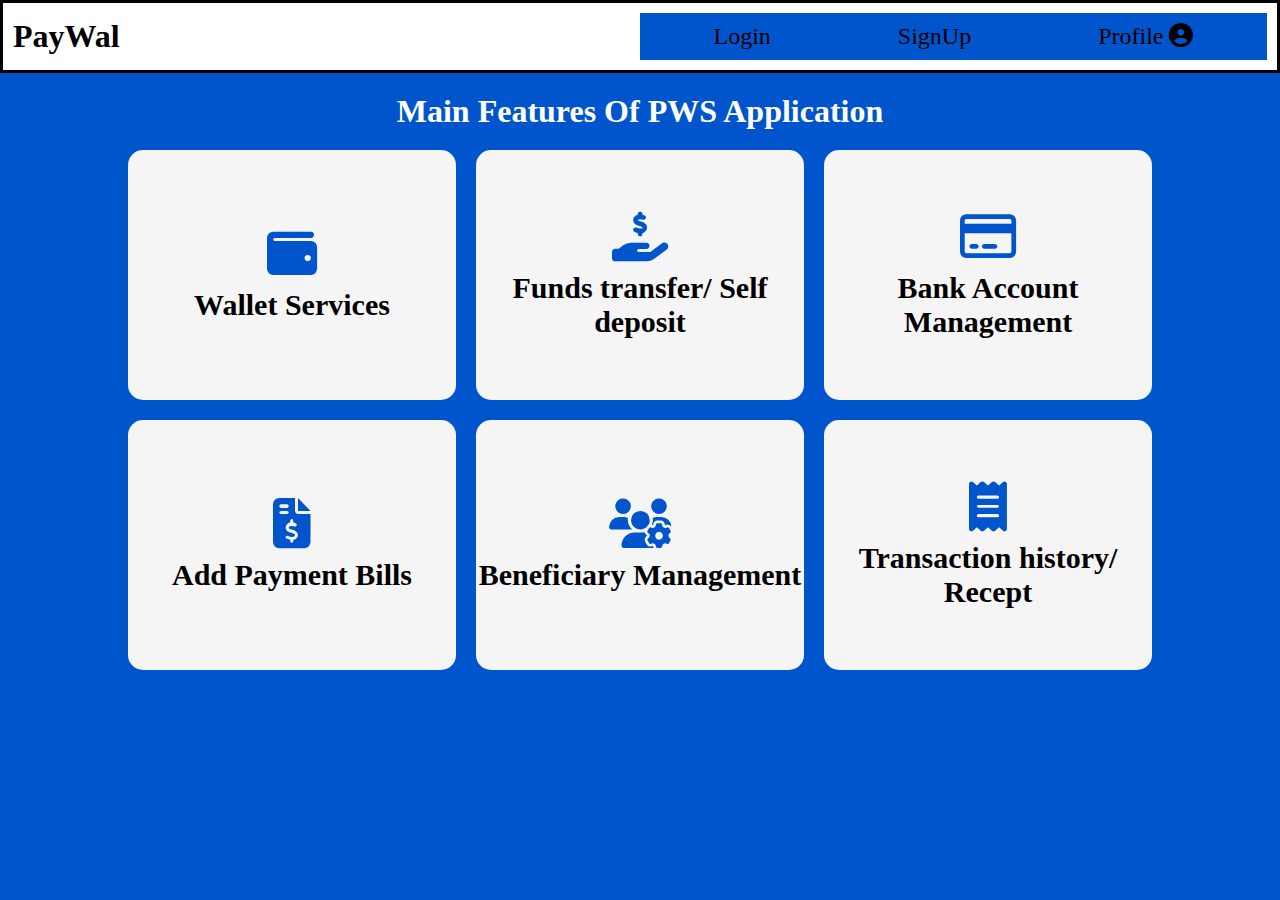
<file: Front-End/index.html>
<!DOCTYPE html>
<html lang="en">
  <head>
    <meta charset="UTF-8" />
    <meta http-equiv="X-UA-Compatible" content="IE=edge" />
    <meta name="viewport" content="width=device-width, initial-scale=1.0" />
    <link rel="stylesheet" href="./css/main.css" />
    <link
      rel="stylesheet"
      href="https://cdnjs.cloudflare.com/ajax/libs/font-awesome/6.4.0/css/all.min.css"
    />
    <title>PWS</title>
  </head>
  <body>
    <nav>
      <h1>PayWal</h1>
      <div class="navLinks">
        <a href="login.html">Login</a>
        <a href="signup.html">SignUp</a>
        <a href="">Profile <i class="fas fa-user-circle"></i></a>
      </div>
    </nav>
    <h1 class="center white mtop-20">Main Features Of PWS Application</h1>
    <div class="features_div">
      <div class="sub_features wallet_service">
        <i class="fa fa-wallet"></i>
        <p>Wallet Services</p>
      </div>
      <div class="sub_features fund_service">
        <i class="fas fa-hand-holding-usd"></i>
        <p>Funds transfer/ Self deposit</p>
      </div>
      <div class="sub_features acc_service">
        <i class="fa-regular fa-credit-card"></i>
        <p>Bank Account Management</p>
      </div>
      <div class="sub_features bill_service">
        <i class="fa fa-file-invoice-dollar"></i>
        <p>Add Payment Bills</p>
      </div>
      <div class="sub_features beneficiary_service">
        <i class="fa-solid fa-users-gear"></i>
        <p>Beneficiary Management</p>
      </div>
      <div class="sub_features transaction_service">
        <i class="fa-sharp fa-solid fa-receipt"></i>
        <p>Transaction history/ Recept</p>
      </div>
    </div>
  </body>
</html>
<script src="./js/main.js" type="module"></script>
</file>
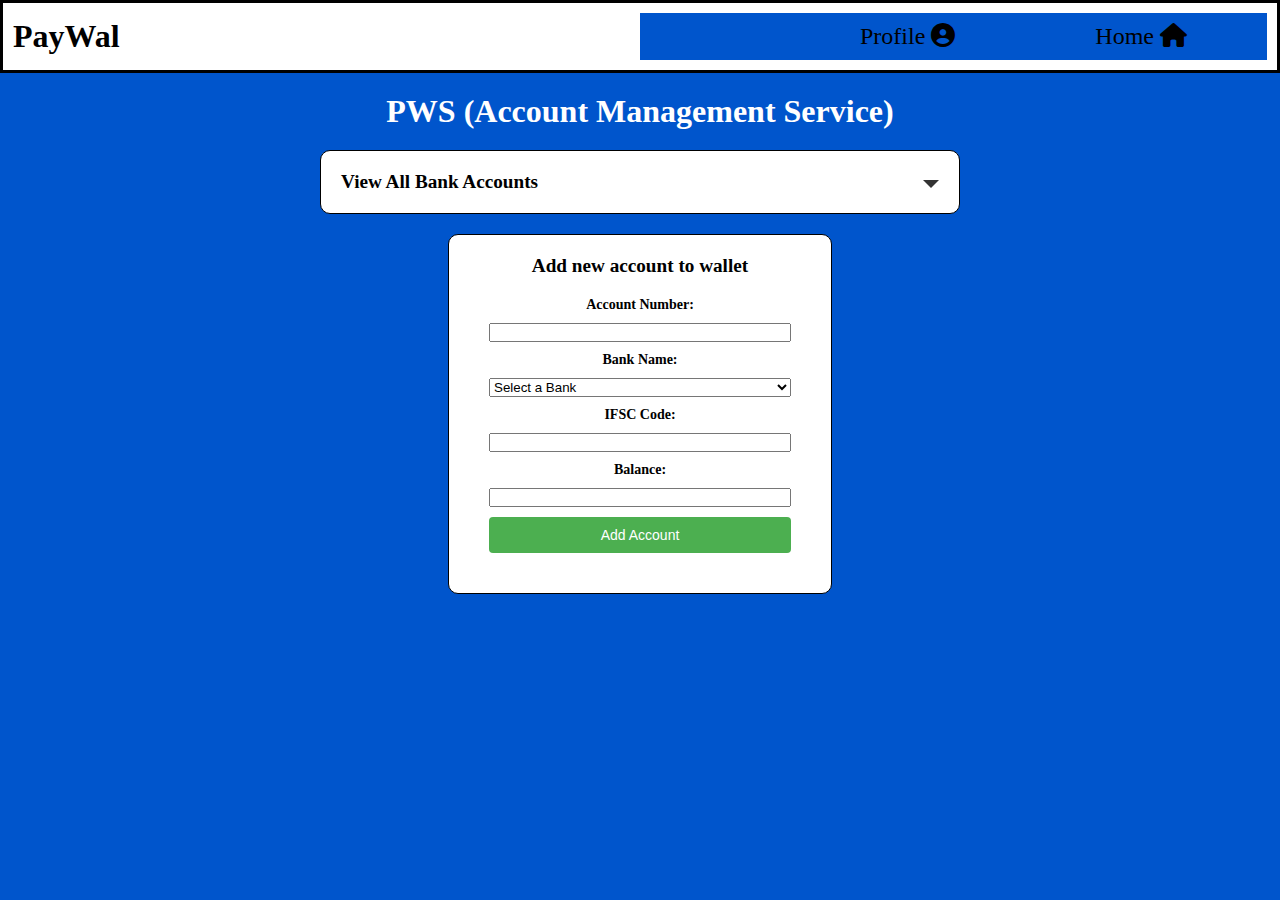
<file: Front-End/accService.html>
<!DOCTYPE html>
<html lang="en">
  <head>
    <meta charset="UTF-8" />
    <meta http-equiv="X-UA-Compatible" content="IE=edge" />
    <meta name="viewport" content="width=device-width, initial-scale=1.0" />
    <title>Account Management</title>
    <link rel="stylesheet" href="./css/main.css" />
    <link
      rel="stylesheet"
      href="https://cdnjs.cloudflare.com/ajax/libs/font-awesome/6.4.0/css/all.min.css"
    />
    <style>
      .dropdown {
        border: 1px solid black;
        border-radius: 10px;
        width: 50%;
        padding: 20px;
        display: flex;
        flex-direction: column;
        margin: auto;
        margin-top: 20px;
        background-color: white;
      }
      .dropdown-text {
        text-decoration: none;
        width: 100%;
        display: flex;
        justify-content: space-between;
        align-items: center;
        font-size: larger;
        font-weight: bolder;
        color: black;
      }
      .dropdown-content {
        display: none;
        border: 1px solid black;
        width: 100%;
        height: 200px;
        margin-top: 10px;
      }
      .dropdown-arrow {
        width: 0;
        height: 0;
        border-left: 8px solid transparent;
        border-right: 8px solid transparent;
        border-top: 8px solid #333;
        display: inline-block;
        transform: translateY(2px);
        transition: transform 0.5s ease;
      }
      .dropdown.active .dropdown-arrow {
        transform: translateY(2px) rotate(180deg);
      }
      .bank-account {
        border: 1px solid black;
        height: 20px;
        padding: 20px;
        display: flex;
        align-items: center;
        justify-content: space-around;
      }
      .delete {
        border: 0px;
        padding: 5px;
        color: black;
        font-weight: bolder;
        background-color: red;
      }

      /* 2nd Feature of accService */
      .addAcc_div {
        border: 1px solid black;
        border-radius: 10px;
        width: 30%;
        margin: auto;
        background-color: white;
        margin-top: 20px;
        padding: 20px;
        text-align: center;
      }
      .addAcc_div > p {
        font-size: larger;
        font-weight: bolder;
        color: black;
      }

      .input-field {
        display: block;
        margin: 10px 0;
        width: 100%;
        box-sizing: border-box;
      }

      .label {
        display: block;
        font-size: 14px;
        font-weight: bold;
        margin-bottom: 5px;
      }

      .input {
        display: block;
        width: 100%;
        padding: 10px;
        border: 1px solid #ccc;
        border-radius: 4px;
        font-size: 14px;
        box-sizing: border-box;
      }

      .button {
        display: block;
        width: 100%;
        padding: 10px;
        background-color: #4caf50;
        color: white;
        border: none;
        border-radius: 4px;
        cursor: pointer;
        font-size: 14px;
      }

      .button:hover {
        background-color: #3e8e41;
      }

      .container {
        max-width: 400px;
        margin: 0 auto;
        padding: 20px;
        background-color: transparent;
        border-radius: 5px;
      }
    </style>
  </head>
  <body>
    <nav></nav>
    <h1 class="center white mtop-20">PWS (Account Management Service)</h1>
    <div class="dropdown">
      <a href="#" class="dropdown-text"
        >View All Bank Accounts <span class="dropdown-arrow"></span
      ></a>
      <div class="dropdown-content">
        <!-- append bank accounts here dynamically -->
      </div>
    </div>

    <div class="addAcc_div">
      <p>Add new account to wallet</p>

      <div class="container">
        <label class="label" for="accountNo">Account Number:</label>
        <input
          class="input-field"
          type="text"
          id="accountNo"
          name="accountNo"
          required
        />
        <label class="label" for="bankName">Bank Name:</label>
        <select class="input-field" id="bankName" name="bankName">
          <option value="">Select a Bank</option>
          <option value="HDFC">HDFC Bank</option>
          <option value="SBI">State Bank of India</option>
          <option value="ICICI">ICICI Bank</option>
          <option value="Axis">Axis Bank</option>
          <option value="Kotak Mahindra Bank">Kotak Mahindra Bank</option>
          <option value="Punjab National Bank">Punjab National Bank</option>
          <option value="Bank of Baroda">Bank of Baroda</option>
        </select>
        <label class="label" for="ifscCode">IFSC Code:</label>
        <input
          class="input-field"
          type="text"
          id="ifscCode"
          name="ifscCode"
          required
        />
        <label class="label" for="balance">Balance:</label>
        <input
          class="input-field"
          type="text"
          id="balance"
          name="balance"
          required
        />
        <button class="button addAccount">Add Account</button>
      </div>
    </div>
  </body>
</html>
<script src="./js/accountService.js" type="module"></script>
</file>
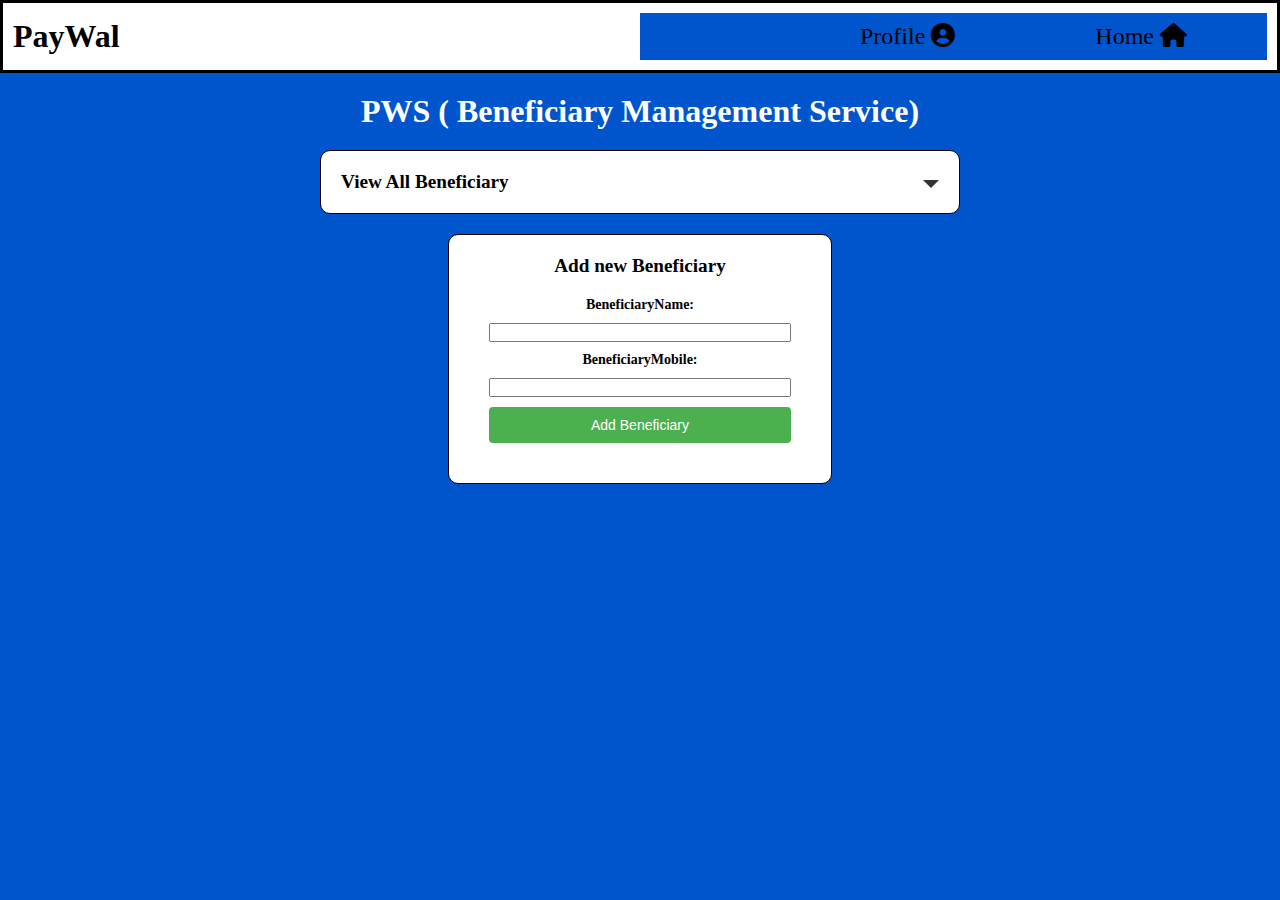
<file: Front-End/beneficiaryService.html>
<!DOCTYPE html>
<html lang="en">
  <head>
    <meta charset="UTF-8" />
    <meta http-equiv="X-UA-Compatible" content="IE=edge" />
    <meta name="viewport" content="width=device-width, initial-scale=1.0" />
    <title>Beneficiary Management</title>
    <link rel="stylesheet" href="./css/main.css" />
    <link
      rel="stylesheet"
      href="https://cdnjs.cloudflare.com/ajax/libs/font-awesome/6.4.0/css/all.min.css"
    />
    <style>
      .dropdown {
        border: 1px solid black;
        border-radius: 10px;
        width: 50%;
        padding: 20px;
        display: flex;
        flex-direction: column;
        margin: auto;
        margin-top: 20px;
        background-color: white;
      }
      .dropdown-text {
        text-decoration: none;
        width: 100%;
        display: flex;
        justify-content: space-between;
        align-items: center;
        font-size: larger;
        font-weight: bolder;
        color: black;
      }
      .dropdown-content {
        display: none;
        border: 1px solid black;
        width: 100%;
        height: 200px;
        margin-top: 10px;
      }
      .dropdown-arrow {
        width: 0;
        height: 0;
        border-left: 8px solid transparent;
        border-right: 8px solid transparent;
        border-top: 8px solid #333;
        display: inline-block;
        transform: translateY(2px);
        transition: transform 0.5s ease;
      }
      .dropdown.active .dropdown-arrow {
        transform: translateY(2px) rotate(180deg);
      }
      .bank-account {
        border: 1px solid black;
        height: 20px;
        padding: 20px;
        display: flex;
        align-items: center;
        justify-content: space-around;
      }
      .delete {
        border: 0px;
        padding: 5px;
        color: black;
        font-weight: bolder;
        background-color: red;
      }

      /* 2nd Feature of accService */
      .addAcc_div {
        border: 1px solid black;
        border-radius: 10px;
        width: 30%;
        margin: auto;
        background-color: white;
        margin-top: 20px;
        padding: 20px;
        text-align: center;
      }
      .addAcc_div > p {
        font-size: larger;
        font-weight: bolder;
        color: black;
      }

      .input-field {
        display: block;
        margin: 10px 0;
        width: 100%;
        box-sizing: border-box;
      }

      .label {
        display: block;
        font-size: 14px;
        font-weight: bold;
        margin-bottom: 5px;
      }

      .input {
        display: block;
        width: 100%;
        padding: 10px;
        border: 1px solid #ccc;
        border-radius: 4px;
        font-size: 14px;
        box-sizing: border-box;
      }

      .button {
        display: block;
        width: 100%;
        padding: 10px;
        background-color: #4caf50;
        color: white;
        border: none;
        border-radius: 4px;
        cursor: pointer;
        font-size: 14px;
      }

      .button:hover {
        background-color: #3e8e41;
      }

      .container {
        max-width: 400px;
        margin: 0 auto;
        padding: 20px;
        background-color: transparent;
        border-radius: 5px;
      }
    </style>
  </head>
  <body>
    <nav></nav>
    <h1 class="center white mtop-20">PWS ( Beneficiary Management Service)</h1>
    <div class="dropdown">
      <a href="#" class="dropdown-text"
        >View All Beneficiary<span class="dropdown-arrow"></span
      ></a>
      <div class="dropdown-content">
        <!-- append bank accounts here dynamically -->
      </div>
    </div>

    <div class="addAcc_div">
      <p>Add new Beneficiary</p>

      <div class="container">
        <label class="label" for="BeneficiaryName">BeneficiaryName:</label>
        <input
          class="input-field"
          type="text"
          id="BeneficiaryName"
          name="BeneficiaryName"
          minlength="5"
          required
        />
        <label class="label" for="BeneficiaryMobile">BeneficiaryMobile:</label>
        <input
          class="input-field"
          type="tel"
          id="BeneficiaryMobile"
          name="BeneficiaryMobile"
          required
        />
        <button class="button addBene">Add Beneficiary</button>
      </div>
    </div>
  </body>
</html>
<script type="module">
  // importing domain from common.js.
  import { loadData, domain } from "./js/common.js";

  // importing nav details form component/nav.js
  import { nav, navContent } from "./component/nav.js";

  window.addEventListener("load", () => {
    document.querySelector("nav").innerHTML = nav();
    navContent();

    let obj = JSON.parse(localStorage.getItem("data"));
    let beneficiaryList = obj.beneficiaryList;

    appendAcc(beneficiaryList);
  });

  let dropdown = document.querySelector(".dropdown");

  dropdown.addEventListener("click", function () {
    this.classList.toggle("active");

    let dropdownContent = this.querySelector(".dropdown-content");

    if (dropdownContent.style.display === "block") {
      dropdownContent.style.display = "none";
    } else {
      dropdownContent.style.display = "block";
    }
  });

  // -=-=-=-=-=-=-=-=-=-=-=-=-=-=-=-=-=-=-=-=-=-=-=-=-=-=-=-ADD BENEFICIARY SECTION-=-=-=-=-=-=-=-=-=-=-=-=-=-=-=-=-=-=-=-=-=-=-=-=-=-=-=-

  // adding onclick to add Beneficiary button.
  document.querySelector(".addBene").addEventListener("click", () => {
    let name = document.querySelector("#BeneficiaryName").value;

    let mobile = document.querySelector("#BeneficiaryMobile").value;

    let mes = "Provide Valid Data";

    if (name.length >= 5 && mobile.length == 10) {
      // calling addBeneficiary method by providing valid data.
      addBeneficiary(name, mobile);
    } else {
      if (name.length < 5) mes = "Name size min 5";
      else if (mobile.length != 10) mes = "Invalid mobile number";
      alert(mes);
    }
  });

  function addBeneficiary(name, mobile) {
    let key = localStorage.getItem("uuid");

    var myHeaders = new Headers();
    myHeaders.append("Content-Type", "application/json");

    var raw = JSON.stringify({
      name: name,
      mobile: mobile,
    });

    var requestOptions = {
      method: "POST",
      headers: myHeaders,
      body: raw,
      redirect: "follow",
    };

    fetch(`${domain}/pws/beneficiary/add?key=${key}`, requestOptions).then(
      (response) => {
        if (response.status == 200) {
          alert("Beneficiary added Successfully..");

          // This will update our LS data..!
          loadData();

          setInterval(() => {
            window.location.reload();
          }, 500);
        } else {
          response.text().then((res) => {
            let obj = JSON.parse(res);

            alert(`${obj.message}`);

            depositFieldClean();
          });
        }
      }
    );
  }
  // -=-=-=-=-=-=-=-=-=-=-=-=-=-=-=-=-=-=-=-=-=-=-=-=-=-=-=-END-=-=-=-=-=-=-=-=-=-=-=-=-=-=-=-=-=-=-=-=-=-=-=-=-=-=-=-

  // -=-=-=-=-=-=-=-=-=-=-=-=-=-=-=-=-=-=-=-=-=-=-=-=-=-=-=-REMOVE BENEFICIARY SECTION-=-=-=-=-=-=-=-=-=-=-=-=-=-=-=-=-=-=-=-=-=-=-=-=-=-=-=-

  function deleteBeneficiary(name, mobile) {
    let key = localStorage.getItem("uuid");

    var myHeaders = new Headers();
    myHeaders.append("Content-Type", "application/json");

    var raw = JSON.stringify({
      name: name,
      mobile: mobile,
    });

    var requestOptions = {
      method: "DELETE",
      headers: myHeaders,
      body: raw,
      redirect: "follow",
    };

    fetch(`${domain}/pws/beneficiary/delete?key=${key}`, requestOptions).then(
      (response) => {
        if (response.status == 200) {
          alert("Beneficiary removed Successfully..");

          // This will update our LS data..!
          loadData();

          setInterval(() => {
            window.location.reload();
          }, 500);
        } else {
          response.text().then((res) => {
            let obj = JSON.parse(res);

            alert(`${obj.message}`);

            depositFieldClean();
          });
        }
      }
    );
  }
  // -=-=-=-=-=-=-=-=-=-=-=-=-=-=-=-=-=-=-=-=-=-=-=-=-=-=-=-END-=-=-=-=-=-=-=-=-=-=-=-=-=-=-=-=-=-=-=-=-=-=-=-=-=-=-=-

  // this will append beneficiaryList to dropdown-content div..!
  function appendAcc(data) {
    let cont = document.querySelector(".dropdown-content");
    cont.innerHTML = "";
    data.forEach((el, ind) => {
      let newDiv = document.createElement("div");
      // add class to new div
      newDiv.classList.add("bank-account");
      newDiv.innerHTML = `
      <p><b>${ind + 1}</b></p>
      <p>Name: <b>${el.name}</b></p>
      <p>Mobile: <b>${el.mobile}</b></p>
      `;
      // creating button to append..!
      let btn = document.createElement("button");
      btn.innerHTML = "Delete";

      // Adding class to button..!
      btn.setAttribute("class", "delete");

      // Adding onclick to button..!
      btn.onclick = () => {
        deleteBeneficiary(el.name, el.mobile);
      };

      // appending button to all account div..!
      newDiv.append(btn);

      cont.append(newDiv);
    });
  }
</script>
</file>
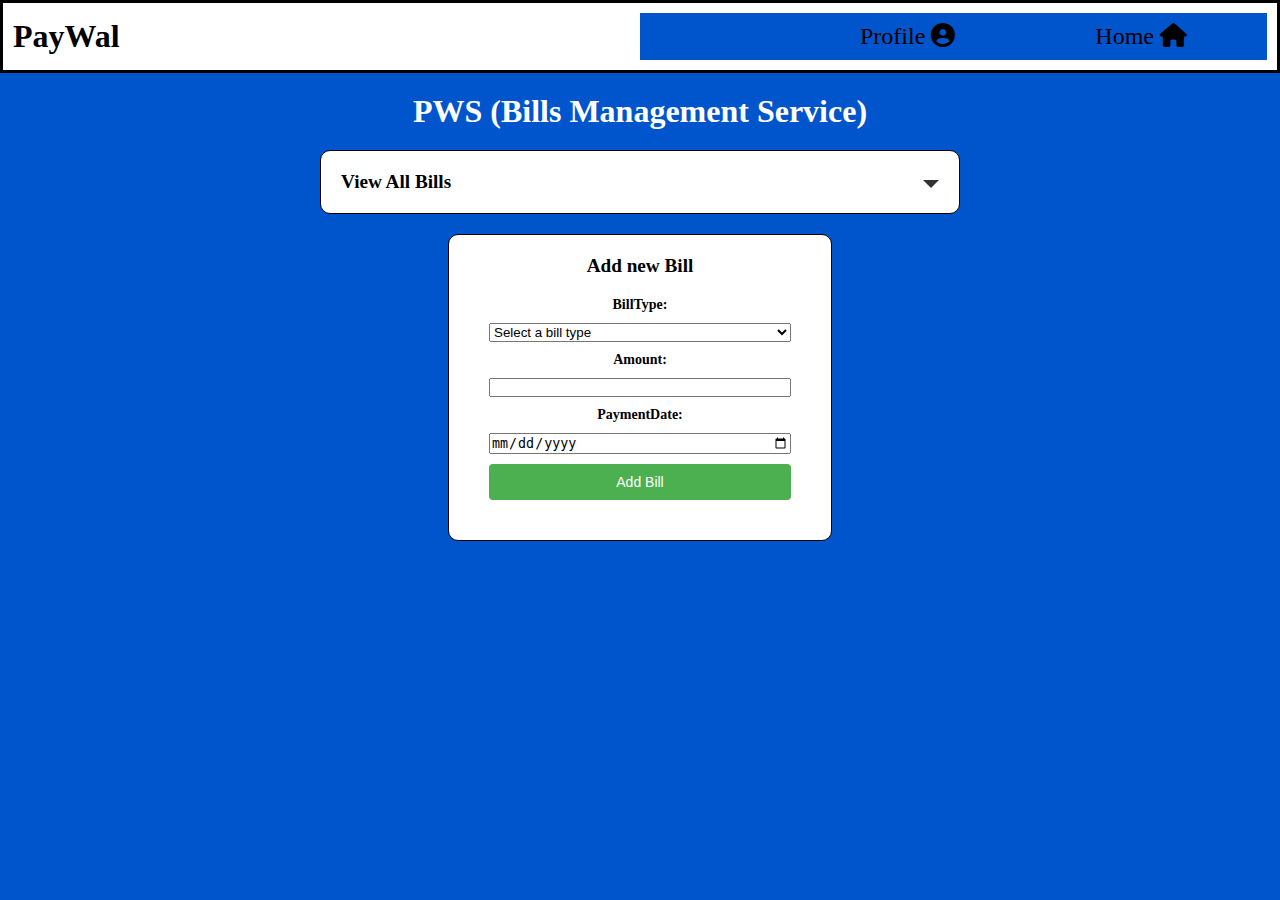
<file: Front-End/billService.html>
<!DOCTYPE html>
<html lang="en">
  <head>
    <meta charset="UTF-8" />
    <meta http-equiv="X-UA-Compatible" content="IE=edge" />
    <meta name="viewport" content="width=device-width, initial-scale=1.0" />
    <title>Bills Management</title>
    <link rel="stylesheet" href="./css/main.css" />
    <link
      rel="stylesheet"
      href="https://cdnjs.cloudflare.com/ajax/libs/font-awesome/6.4.0/css/all.min.css"
    />
    <style>
      .dropdown {
        border: 1px solid black;
        border-radius: 10px;
        width: 50%;
        padding: 20px;
        display: flex;
        flex-direction: column;
        margin: auto;
        margin-top: 20px;
        background-color: white;
      }
      .dropdown-text {
        text-decoration: none;
        width: 100%;
        display: flex;
        justify-content: space-between;
        align-items: center;
        font-size: larger;
        font-weight: bolder;
        color: black;
      }
      .dropdown-content {
        display: none;
        border: 1px solid black;
        width: 100%;
        /* height: 200px; */
        margin-top: 10px;
      }
      .dropdown-arrow {
        width: 0;
        height: 0;
        border-left: 8px solid transparent;
        border-right: 8px solid transparent;
        border-top: 8px solid #333;
        display: inline-block;
        transform: translateY(2px);
        transition: transform 0.5s ease;
      }
      .dropdown.active .dropdown-arrow {
        transform: translateY(2px) rotate(180deg);
      }
      .bills {
        border: 1px solid black;
        height: 20px;
        padding: 20px;
        display: flex;
        align-items: center;
        justify-content: space-around;
      }
      /* 2nd Feature of accService */
      .addAcc_div {
        border: 1px solid black;
        border-radius: 10px;
        width: 30%;
        margin: auto;
        background-color: white;
        margin-top: 20px;
        padding: 20px;
        text-align: center;
      }
      .addAcc_div > p {
        font-size: larger;
        font-weight: bolder;
        color: black;
      }

      .input-field {
        display: block;
        margin: 10px 0;
        width: 100%;
        box-sizing: border-box;
      }

      .label {
        display: block;
        font-size: 14px;
        font-weight: bold;
        margin-bottom: 5px;
      }

      .input {
        display: block;
        width: 100%;
        padding: 10px;
        border: 1px solid #ccc;
        border-radius: 4px;
        font-size: 14px;
        box-sizing: border-box;
      }

      .button {
        display: block;
        width: 100%;
        padding: 10px;
        background-color: #4caf50;
        color: white;
        border: none;
        border-radius: 4px;
        cursor: pointer;
        font-size: 14px;
      }

      .button:hover {
        background-color: #3e8e41;
      }

      .container {
        max-width: 400px;
        margin: 0 auto;
        padding: 20px;
        background-color: transparent;
        border-radius: 5px;
      }
    </style>
  </head>
  <body>
    <nav></nav>
    <h1 class="center white mtop-20">PWS (Bills Management Service)</h1>
    <div class="dropdown">
      <a href="#" class="dropdown-text"
        >View All Bills<span class="dropdown-arrow"></span
      ></a>
      <div class="dropdown-content">
        <!-- append bank accounts here dynamically -->
      </div>
    </div>

    <div class="addAcc_div">
      <p>Add new Bill</p>

      <div class="container">
        <label class="label" for="billType">BillType:</label>
        <select id="billType" class="input-field">
          <option value="">Select a bill type</option>
          <option value="electricity">Electricity Bill</option>
          <option value="water">Water Bill</option>
          <option value="gas">Gas Bill</option>
          <option value="internet">Internet Bill</option>
          <option value="phone">Phone Bill</option>
          <option value="creditCard">Credit Card Payment</option>
          <option value="shoping">Shoping Payment</option>
        </select>

        <label class="label" for="amount">Amount:</label>
        <input
          class="input-field"
          type="text"
          id="amount"
          name="amount"
          required
        />
        <label class="label" for="paymentDate">PaymentDate:</label>
        <input
          class="input-field"
          type="date"
          id="paymentDate"
          name="paymentDate"
          required
        />
        <button class="button addBill">Add Bill</button>
      </div>
    </div>
  </body>
</html>
<script src="./js/billService.js" type="module"></script>
</file>
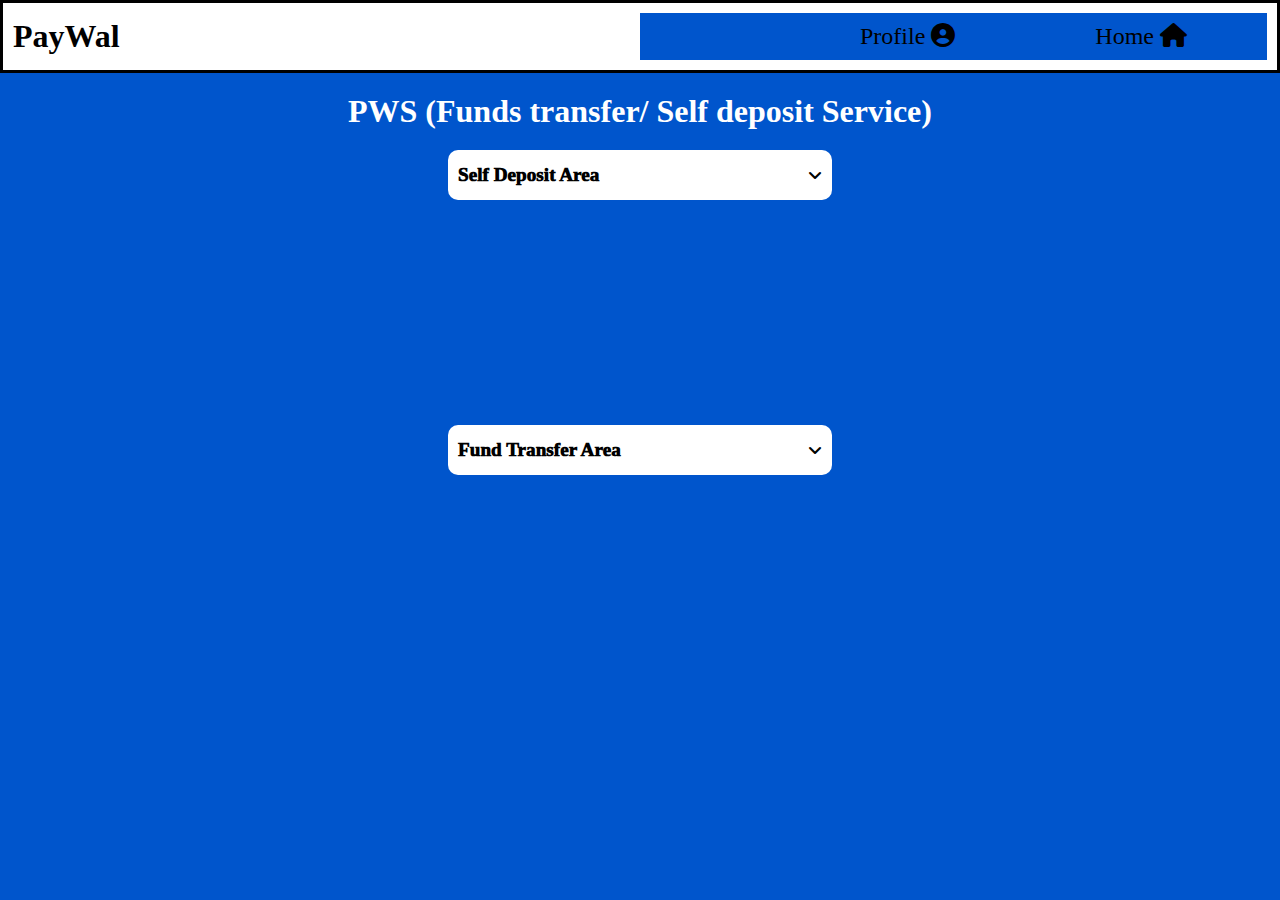
<file: Front-End/fund_M_Service.html>
<!DOCTYPE html>
<html lang="en">
  <head>
    <meta charset="UTF-8" />
    <meta http-equiv="X-UA-Compatible" content="IE=edge" />
    <meta name="viewport" content="width=device-width, initial-scale=1.0" />
    <title>Fund-Management</title>
    <link
      rel="stylesheet"
      href="https://cdnjs.cloudflare.com/ajax/libs/font-awesome/6.4.0/css/all.min.css"
    />
    <link rel="stylesheet" href="./css/main.css" />
    <link rel="stylesheet" href="./css/fund.css" />
  </head>
  <body>
    <nav>
      <!-- navbar will append here dynamically -->
    </nav>
    <h1 class="center white mtop-20">
      PWS (Funds transfer/ Self deposit Service)
    </h1>
    <div class="selfdeposit_div fund_service_div">
      <p class="service_name">Self Deposit Area</p>
      <i class="fa-solid fa-angle-down deposit"></i>
    </div>
    <div class="dropdown_selfdeposit">
      <input type="tel" id="dipositAmount" placeholder="Amount" />
      <input type="tel" id="accountnum" placeholder="Acc Number" />
      <div class="button_div">
        <button class="add">Add</button>
        <button class="deposit_cancel">Cancel</button>
      </div>
    </div>
    <div class="transfer_div fund_service_div">
      <p class="service_name">Fund Transfer Area</p>
      <i class="fa-solid fa-angle-down transfer"></i>
    </div>
    <div class="dropdown_transfer">
      <input type="tel" id="transferAmount" placeholder="Amount" />
      <input type="tel" id="Receivermobile" placeholder="User Mobile Number" />
      <div class="button_div">
        <button class="send">Send</button>
        <button class="transfer_cancel">Cancel</button>
      </div>
    </div>
  </body>
</html>
<script type="module" src="./js/fundService.js"></script>
</file>
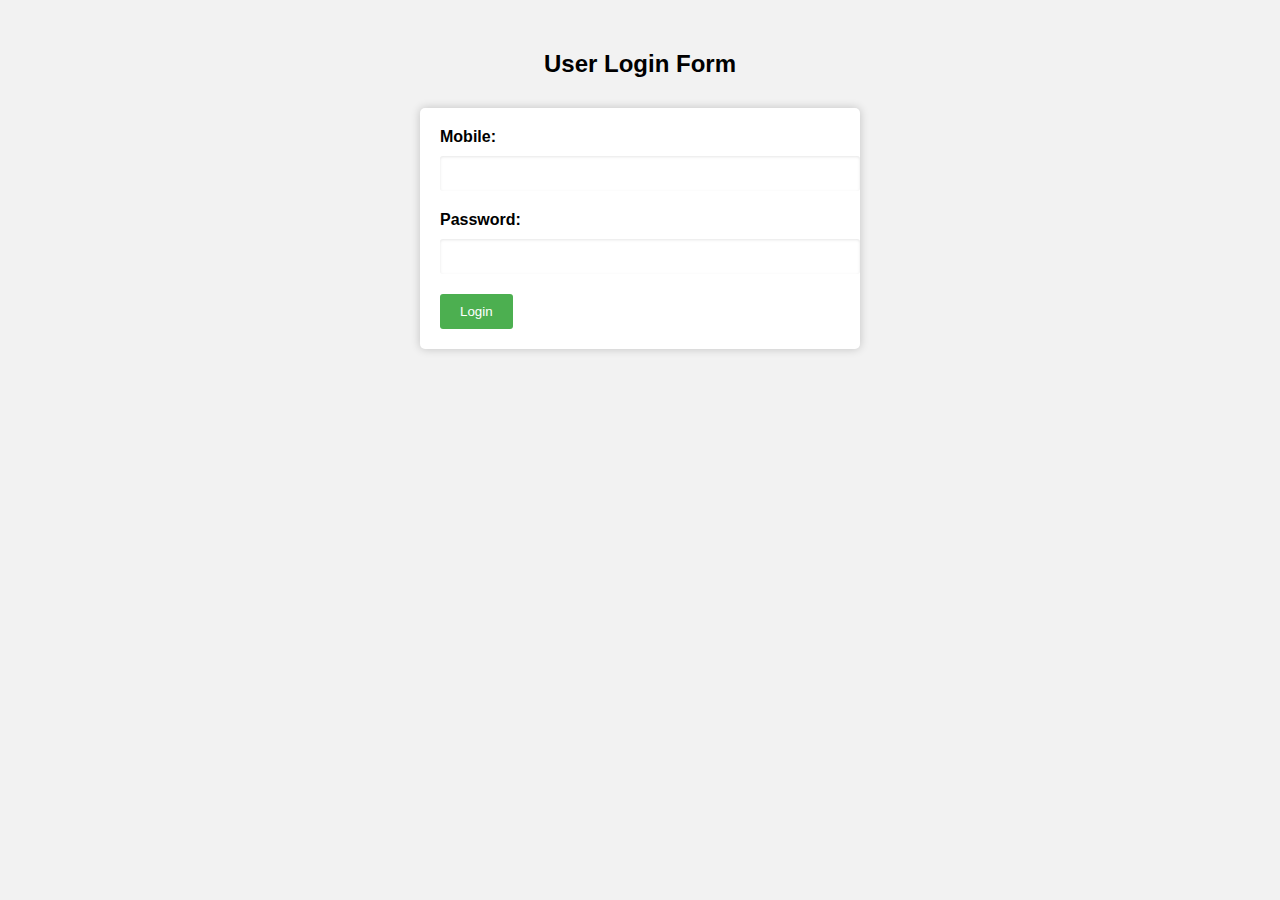
<file: Front-End/login.html>
<!DOCTYPE html>
<html lang="en">
  <head>
    <meta charset="UTF-8" />
    <meta http-equiv="X-UA-Compatible" content="IE=edge" />
    <meta name="viewport" content="width=device-width, initial-scale=1.0" />
    <link rel="stylesheet" href="./css/login.css" />
    <title>PWS Login</title>
  </head>
  <body>
    <h2>User Login Form</h2>
    <form>
      <label for="mobile">Mobile:</label>
      <input
        type="tel"
        id="mobile"
        name="mobile"
        pattern="[0-9]{10}"
        required
      />

      <label for="password">Password:</label>
      <input
        type="password"
        id="password"
        name="password"
        minlength="6"
        required
      />
      <input type="submit" value="Login" />
    </form>
  </body>
</html>
<script src="./js/login.js" type="module"></script>
</file>
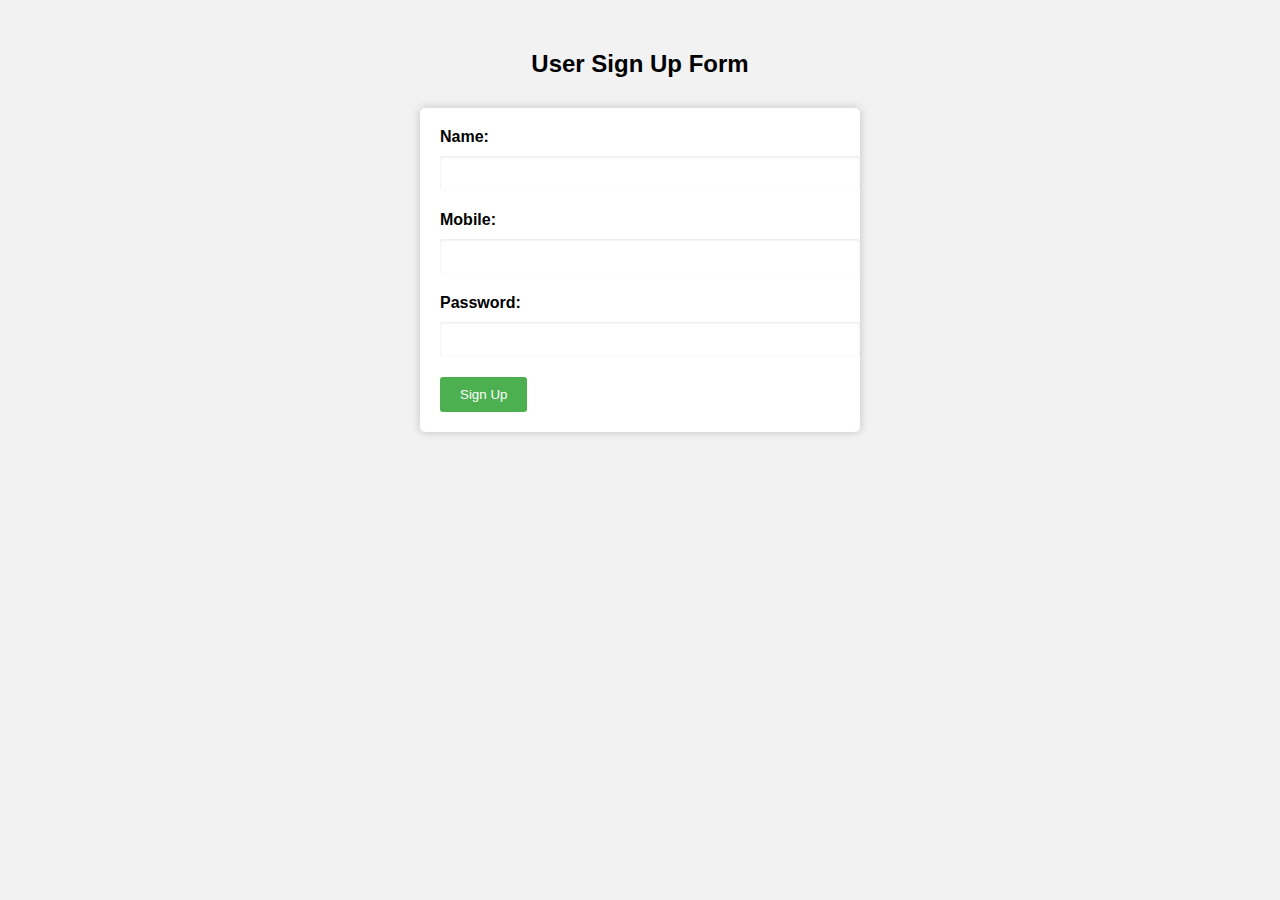
<file: Front-End/signup.html>
<!DOCTYPE html>
<html lang="en">
  <head>
    <meta charset="UTF-8" />
    <meta http-equiv="X-UA-Compatible" content="IE=edge" />
    <meta name="viewport" content="width=device-width, initial-scale=1.0" />
    <title>PWS SighUp</title>
    <link rel="stylesheet" href="./css/signup.css" />
  </head>
  <body>
    <h2>User Sign Up Form</h2>

    <form>
      <label for="name">Name:</label>
      <input type="text" id="name" name="name" required />

      <label for="mobile">Mobile:</label>
      <input
        type="tel"
        id="mobile"
        name="mobile"
        pattern="[0-9]{10}"
        required
      />

      <label for="password">Password:</label>
      <input
        type="password"
        id="password"
        name="password"
        minlength="6"
        required
      />
      <input type="submit" value="Sign Up" />
    </form>
  </body>
</html>
<script src="./js/signup.js" type="module"></script>
</file>
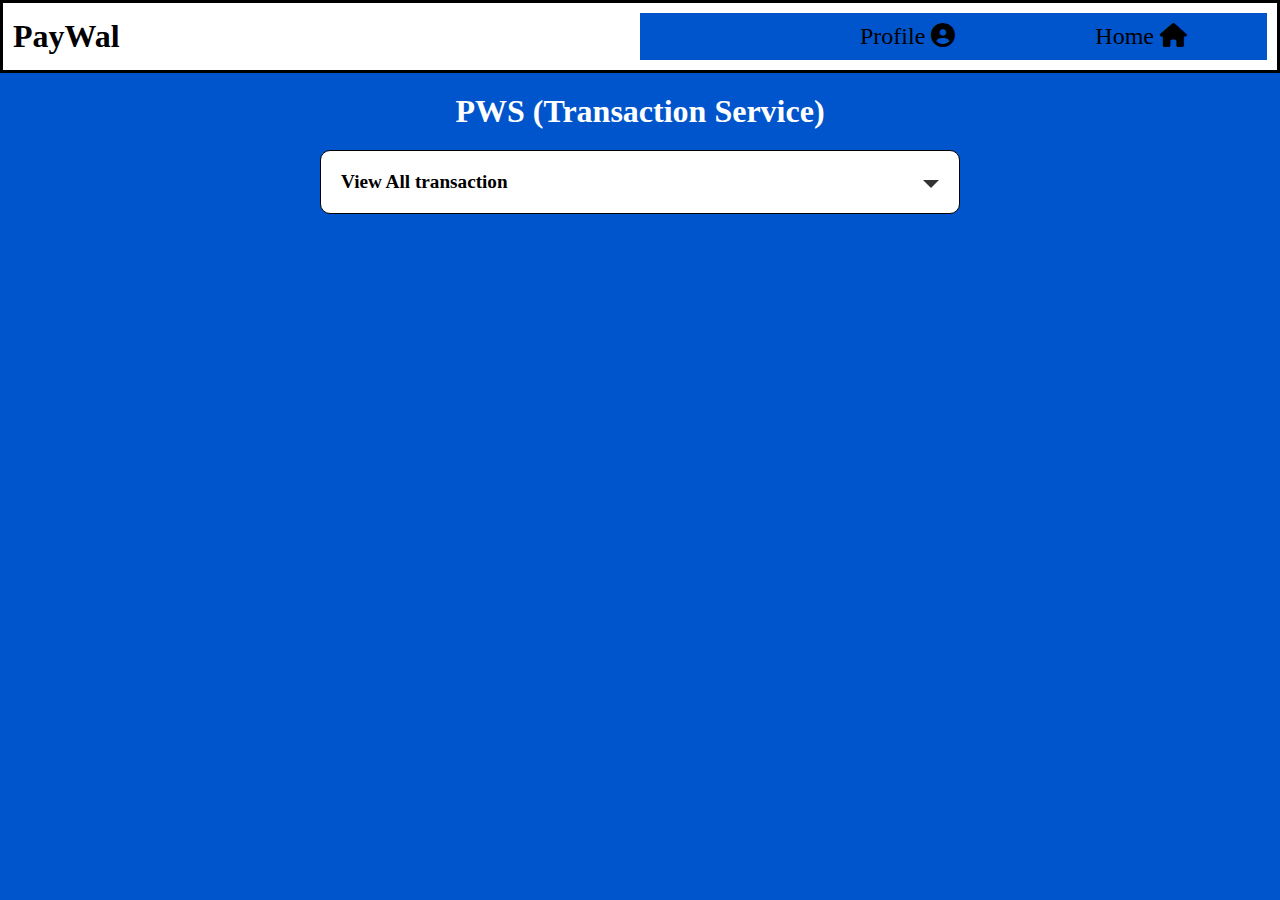
<file: Front-End/transactionService.html>
<!DOCTYPE html>
<html lang="en">
  <head>
    <meta charset="UTF-8" />
    <meta http-equiv="X-UA-Compatible" content="IE=edge" />
    <meta name="viewport" content="width=device-width, initial-scale=1.0" />
    <title>transaction Details</title>
    <link rel="stylesheet" href="./css/main.css" />
    <link
      rel="stylesheet"
      href="https://cdnjs.cloudflare.com/ajax/libs/font-awesome/6.4.0/css/all.min.css"
    />
    <style>
      .dropdown {
        border: 1px solid black;
        border-radius: 10px;
        width: 50%;
        padding: 20px;
        display: flex;
        flex-direction: column;
        margin: auto;
        margin-top: 20px;
        background-color: white;
      }
      .dropdown-text {
        text-decoration: none;
        width: 100%;
        display: flex;
        justify-content: space-between;
        align-items: center;
        font-size: larger;
        font-weight: bolder;
        color: black;
      }
      .dropdown-content {
        display: none;
        border: 1px solid black;
        width: 100%;
        /* height: 200px; */
        margin-top: 10px;
      }
      .dropdown-arrow {
        width: 0;
        height: 0;
        border-left: 8px solid transparent;
        border-right: 8px solid transparent;
        border-top: 8px solid #333;
        display: inline-block;
        transform: translateY(2px);
        transition: transform 0.5s ease;
      }
      .dropdown.active .dropdown-arrow {
        transform: translateY(2px) rotate(180deg);
      }
      .bills {
        border: 1px solid black;
        height: 20px;
        padding: 20px;
        display: flex;
        align-items: center;
        justify-content: space-around;
      }
    </style>
  </head>
  <body>
    <nav></nav>
    <h1 class="center white mtop-20">PWS (Transaction Service)</h1>
    <div class="dropdown">
      <a href="#" class="dropdown-text"
        >View All transaction<span class="dropdown-arrow"></span
      ></a>
      <div class="dropdown-content">
        <!-- append bank accounts here dynamically -->
      </div>
    </div>
  </body>
</html>
<script type="module">
  import { nav, navContent } from "./component/nav.js";

  window.addEventListener("load", () => {
    document.querySelector("nav").innerHTML = nav();
    navContent();

    let obj = JSON.parse(localStorage.getItem("data"));
    let transactionsArr = obj.transactions;

    console.log(transactionsArr[0]);
    appendAcc(transactionsArr);
  });

  let dropdown = document.querySelector(".dropdown");

  dropdown.addEventListener("click", function () {
    this.classList.toggle("active");

    let dropdownContent = this.querySelector(".dropdown-content");

    if (dropdownContent.style.display === "block") {
      dropdownContent.style.display = "none";
    } else {
      dropdownContent.style.display = "block";
    }
  });

  // this will append bankAccounts to dropdown-content div..!
  function appendAcc(data) {
    let cont = document.querySelector(".dropdown-content");
    cont.innerHTML = "";
    data.forEach((el, ind) => {
      let newDiv = document.createElement("div");
      // add class to new div
      newDiv.classList.add("bills");
      newDiv.innerHTML = `
          <p>ID: <b>${el.transactionId}</b></p>
          <p>Desc: <b>${el.description}</b></p>
          <p>Amount: <b>${el.amount}</b></p>
          <p>Date: <b>${el.transactionDate}</b></p>
        `;
      cont.append(newDiv);
    });
  }
</script>
</file>
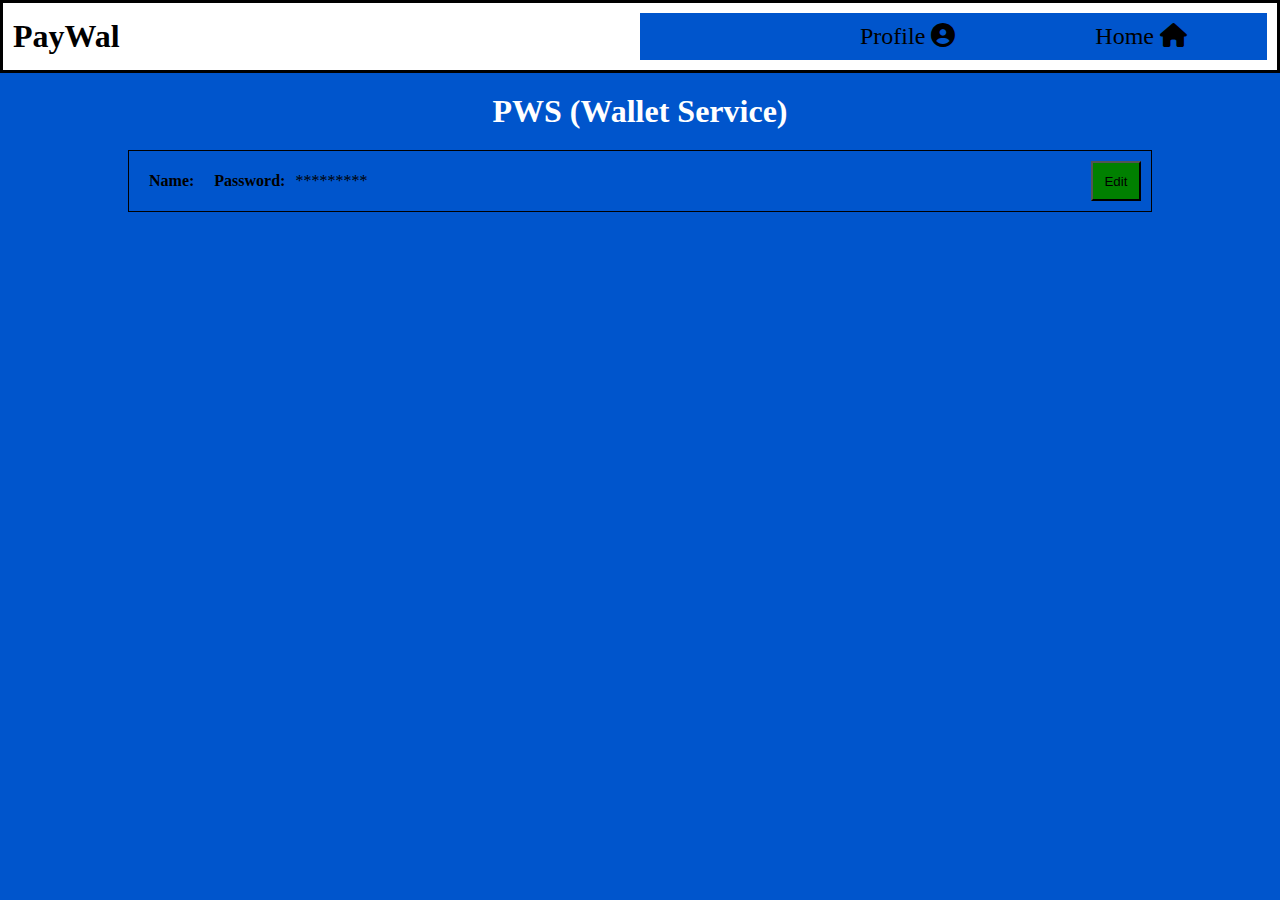
<file: Front-End/walletService.html>
<!DOCTYPE html>
<html lang="en">
  <head>
    <meta charset="UTF-8" />
    <meta http-equiv="X-UA-Compatible" content="IE=edge" />
    <meta name="viewport" content="width=device-width, initial-scale=1.0" />
    <title>WalletService</title>
    <link
      rel="stylesheet"
      href="https://cdnjs.cloudflare.com/ajax/libs/font-awesome/6.4.0/css/all.min.css"
    />
    <link rel="stylesheet" href="./css/main.css">
    <link rel="stylesheet" href="./css/wallet.css">
  </head>
  <body>
    <nav>
      <!-- navbar will be added here dynamically -->
    </nav>
    <h1 class="center white mtop-20">PWS (Wallet Service)</h1>
    <div class="update-wallet-div">
      <div class="details-div">
        <b>Name:</b>
        <p class="name"></p>
        <b>Password:</b>
        <p class="pass">*********</p>
      </div>
      <button class="edit">Edit</button>
    </div>
  </body>
</html>
<script src="./js/walletService.js" type="module"></script>
</file>
<file: Front-End/css/main.css>
* {
  margin: 0;
  padding: 0;
  box-sizing: border-box;
}
.center {
  text-align: center;
}
.white {
  color: white;
}
.mtop-20{
  margin-top: 20px;
}
body {
  background-color: #0055cc;
}
nav {
  border: 3px solid black;
  display: flex;
  padding: 10px;
  justify-content: space-between;
  align-items: center;
  background-color: white;
}
.navLinks {
  /* border: 1px solid black; */
  background-color: #0055cc;
  width: 50%;
  display: flex;
  padding: 10px;
  justify-content: space-around;
  align-items: center;
}
.navLinks a {
  text-decoration: none;
  font-size: x-large;
  color: black;
}

/* Features_Div */
.features_div {
  width: 80%;
  margin: auto;
  margin-top: 20px;
  /* border: 1px solid black; */
  display: grid;
  grid-template-columns: repeat(3, 1fr);
  grid-template-rows: auto;
  gap: 20px;
}
.sub_features {
  /* border: 1px solid black; */
  background-color: whitesmoke;
  border-radius: 15px;
  height: 250px;
  display: flex;
  justify-content: center;
  align-items: center;
  flex-direction: column;
  align-items: center;
  gap:10px;
  cursor: pointer;
}
.sub_features:hover{
  transition:0.2s;
  background-color: antiquewhite;
}
.sub_features i{
  color: #0055cc;
  font-size: 50px;
}

.sub_features p{
  color: black;
  font-size: 30px;
  font-weight: bold;
  text-align: center;
}
</file>
<file: Front-End/css/fund.css>
.fund_service_div {
  /* border: 1px solid black; */
  width: 30%;
  height: 50px;
  margin: auto;
  margin-top: 20px;
  padding: 10px;
  display: flex;
  justify-content: space-between;
  align-items: center;
  border-radius: 10px;
  background-color: white;
}
.service_name {
  color: black;
  font-size: larger;
  font-weight: 1000;
}
.rotate {
  transform: rotate(180deg);
  transition: 0.5s;
}
.dropdown_selfdeposit,
.dropdown_transfer {
  width: 30%;
  height: 200px;
  margin: auto;
  margin-top: 5px;
  padding: 10px;
  border-radius: 10px;
  background-color: white;
  visibility: hidden;
  display: flex;
  flex-direction: column;
  gap: 10px;
  align-items: center;
}
input {
  height: 30px;
  width: 80%;
}
.button_div {
  width: 80%;
  height: 50px;
  display: flex;
  justify-content: space-around;
  align-items: center;
}
button {
  border: none;
  display: block;
  padding: 10px;
  font-weight: bolder;
  background-color: green;
}
.deposit_cancel,
.transfer_cancel {
  background-color: red;
}
</file>
<file: Front-End/css/login.css>
body {
  font-family: Arial, sans-serif;
  background-color: #f2f2f2;
}
form {
  width: 400px;
  margin: 0 auto;
  background-color: #fff;
  padding: 20px;
  border-radius: 5px;
  box-shadow: 0 0 10px rgba(0, 0, 0, 0.2);
}

h2 {
  text-align: center;
  margin-top: 50px;
  margin-bottom: 30px;
}

label {
  display: block;
  margin-bottom: 10px;
  font-weight: bold;
}

input[type="tel"],
input[type="password"] {
  width: 100%;
  padding: 10px;
  margin-bottom: 20px;
  border: none;
  border-radius: 3px;
  box-shadow: inset 0 1px 3px rgba(0, 0, 0, 0.1);
}

input[type="submit"] {
  background-color: #4caf50;
  color: #fff;
  padding: 10px 20px;
  border: none;
  border-radius: 3px;
  cursor: pointer;
  transition: background-color 0.3s;
}

input[type="submit"]:hover {
  background-color: #3e8e41;
}
</file>
<file: Front-End/css/signup.css>
body {
  font-family: Arial, sans-serif;
  background-color: #f2f2f2;
}

form {
  width: 400px;
  margin: 0 auto;
  background-color: #fff;
  padding: 20px;
  border-radius: 5px;
  box-shadow: 0 0 10px rgba(0, 0, 0, 0.2);
}

h2 {
  text-align: center;
  margin-top: 50px;
  margin-bottom: 30px;
}

label {
  display: block;
  margin-bottom: 10px;
  font-weight: bold;
}

input[type="text"],
input[type="tel"],
input[type="password"] {
  width: 100%;
  padding: 10px;
  margin-bottom: 20px;
  border: none;
  border-radius: 3px;
  box-shadow: inset 0 1px 3px rgba(0, 0, 0, 0.1);
}

input[type="submit"] {
  background-color: #4caf50;
  color: #fff;
  padding: 10px 20px;
  border: none;
  border-radius: 3px;
  cursor: pointer;
  transition: background-color 0.3s;
}

input[type="submit"]:hover {
  background-color: #3e8e41;
}
</file>
<file: Front-End/css/wallet.css>
.update-wallet-div {
        width: 80%;
        border: 1px solid black;
        padding: 10px;
        display: flex;
        justify-content: space-between;
        align-items: center;
        margin: auto;
        margin-top: 20px;
      }
      .details-div {
        width: 50%;
        display: flex;
      }
      .update-wallet-div p,
      .update-wallet-div b {
        padding-left: 10px;
      }
      button {
        width: 5%;
        height: 40px;
        background-color: green;
      }
      .red {
        color: red;
        background-color: black;
      }
</file>
